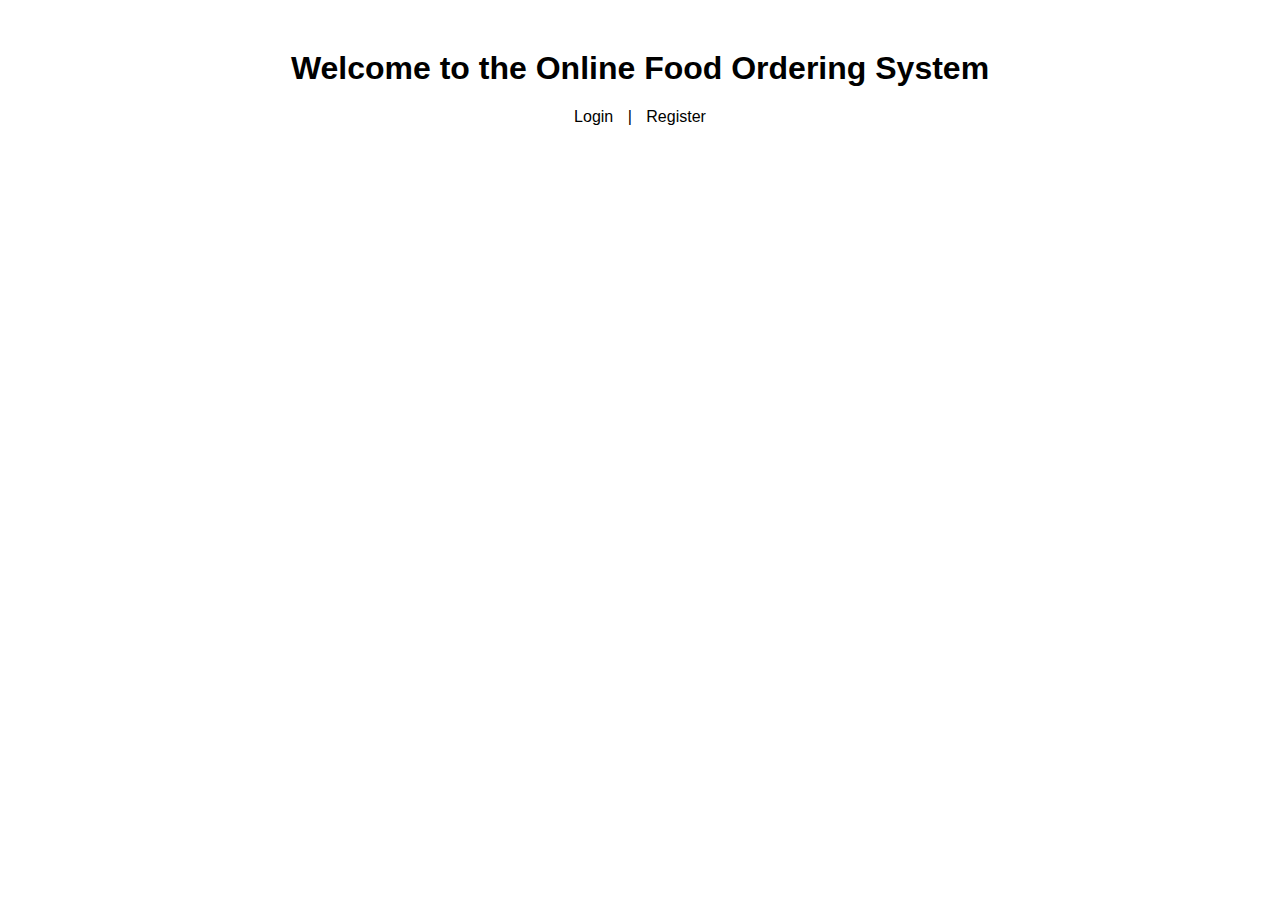
<file: frontend/index.html>
<!DOCTYPE html>
<html lang="en">
<head>
    <meta charset="UTF-8">
    <title>Online Food Ordering System</title>
    <link rel="stylesheet" href="css/styles.css">
</head>
<body>
<div id="app">
    <h1>Welcome to the Online Food Ordering System</h1>
    <a href="login.html">Login</a> | <a href="register.html">Register</a>
</div>
</body>
</html>
</file>
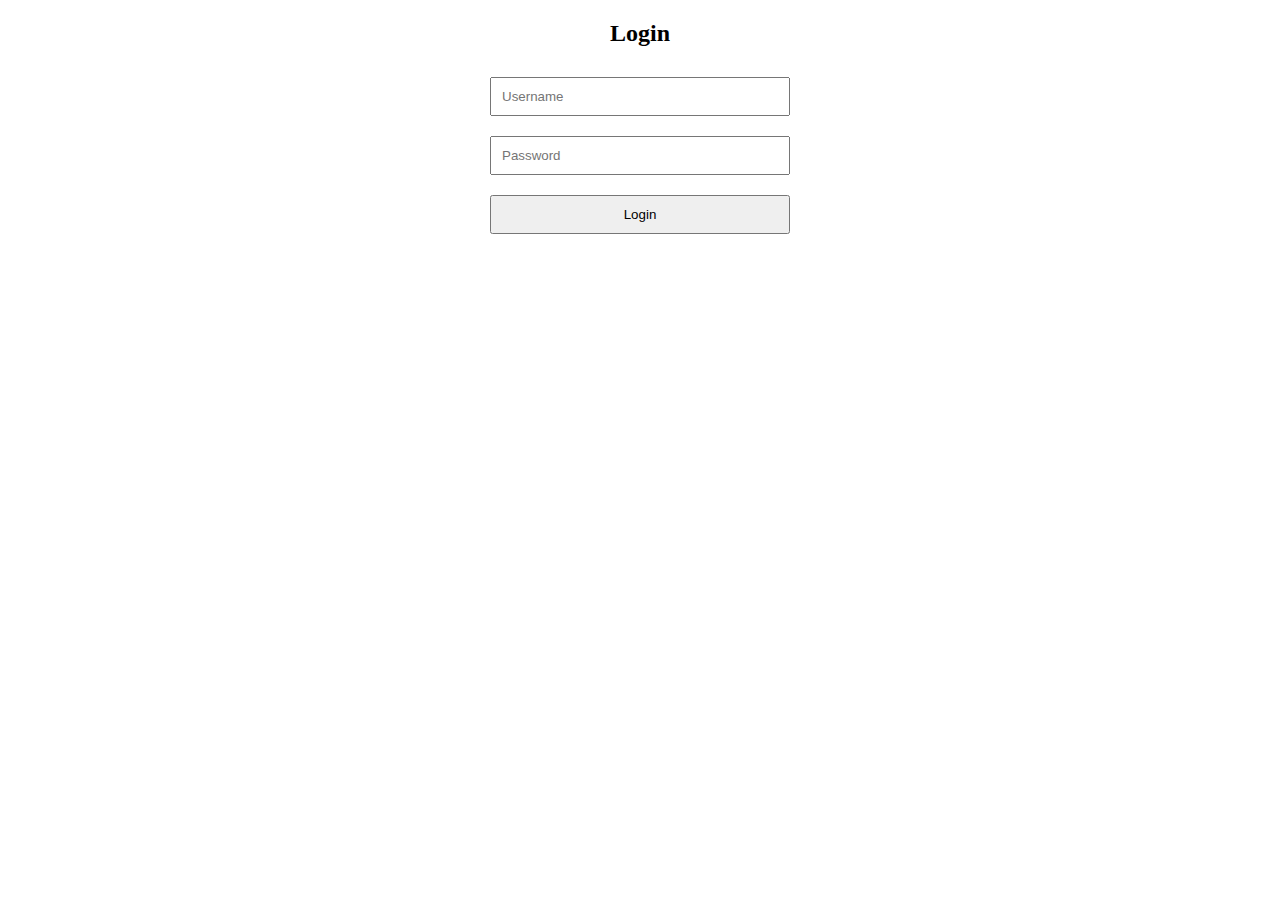
<file: frontend/login.html>
<!DOCTYPE html>
<html lang="en">
<head>
    <meta charset="UTF-8">
    <title>Login</title>
    <link rel="stylesheet" href="css/login.css">
</head>
<body>
<div id="login">
    <h2>Login</h2>
    <form id="loginForm">
        <input type="text" id="login_username" placeholder="Username" required>
        <input type="password" id="login_password" placeholder="Password" required>
        <button type="submit">Login</button>
    </form>
</div>
<script src="js/login.js"></script>
</body>
</html>
</file>
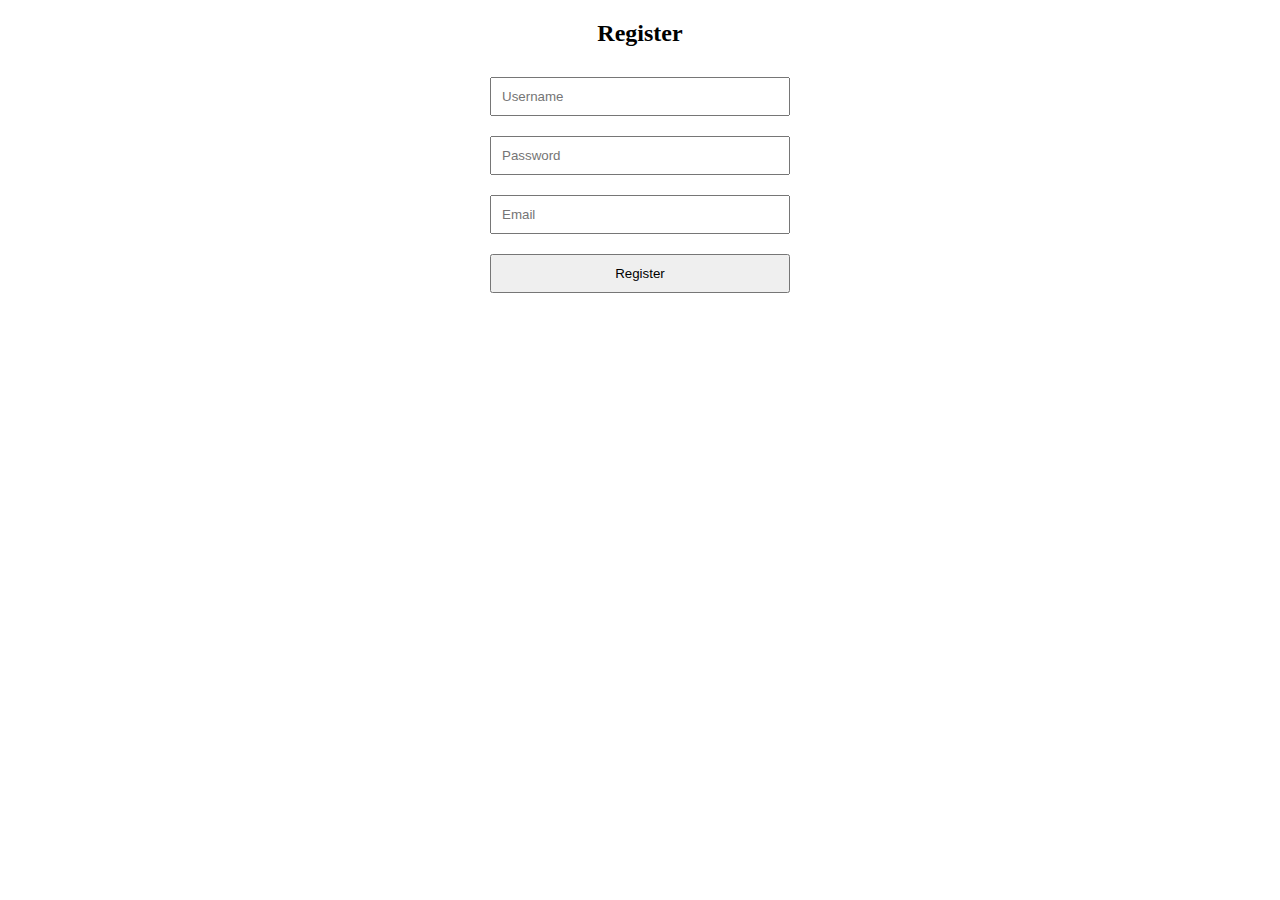
<file: frontend/register.html>
<!DOCTYPE html>
<html lang="en">
<head>
    <meta charset="UTF-8">
    <title>Register</title>
    <link rel="stylesheet" href="css/register.css">
</head>
<body>
<div id="register">
    <h2>Register</h2>
    <form id="registerForm">
        <input type="text" id="reg_username" placeholder="Username" required>
        <input type="password" id="reg_password" placeholder="Password" required>
        <input type="email" id="reg_email" placeholder="Email" required>
        <button type="submit">Register</button>
    </form>
</div>
<script src="js/register.js"></script>
</body>
</html>
</file>
<file: frontend/css/styles.css>
body {
    font-family: Arial, sans-serif;
}

#app {
    text-align: center;
    margin-top: 50px;
}

a {
    text-decoration: none;
    color: #000;
    margin: 0 10px;
}

a:hover {
    text-decoration: underline;
}
</file>
<file: frontend/css/login.css>
#login {
    width: 300px;
    margin: 0 auto;
    text-align: center;
}

form {
    display: flex;
    flex-direction: column;
}

input, button {
    margin: 10px 0;
    padding: 10px;
}
</file>
<file: frontend/css/register.css>
#register {
    width: 300px;
    margin: 0 auto;
    text-align: center;
}

form {
    display: flex;
    flex-direction: column;
}

input, button {
    margin: 10px 0;
    padding: 10px;
}
</file>
